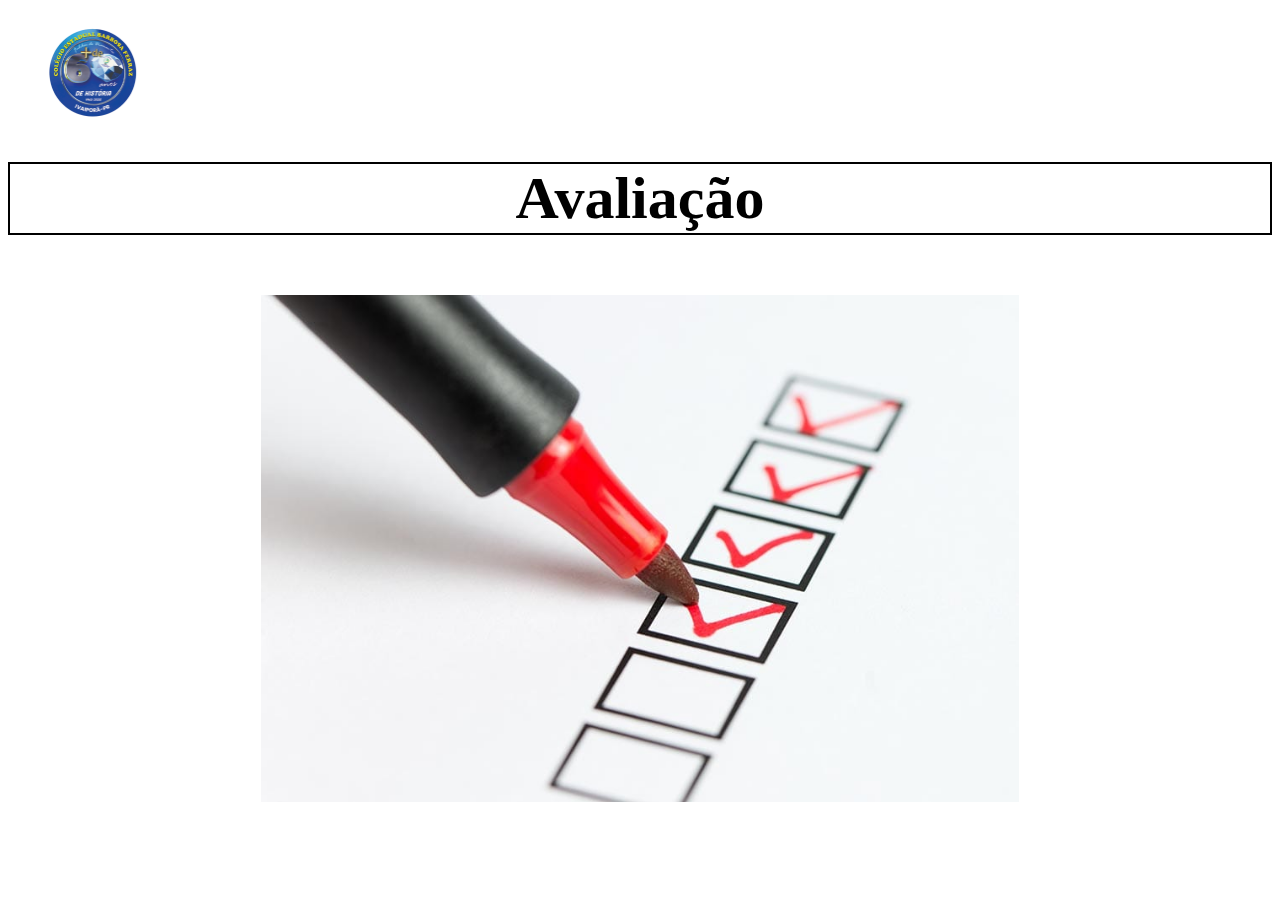
<file: index.html>
<!DOCTYPE html>
<html lang="pt-br">
<head>
    <meta charset="UTF-8">
    <meta name="viewport" content="width=device-width, initial-scale=1.0">
    <title>Document</title>
    <link rel="stylesheet" href="Style.css">
</head>
<body>
    <a href="Informações.html"><img src="Logo.png" alt="link"></a>
    <h1>Avaliação</h1>
   <img src="Avaliação.jpg" alt="prova" style="width: 60%; margin-left: 20%;">
</body>
</html>
</file>
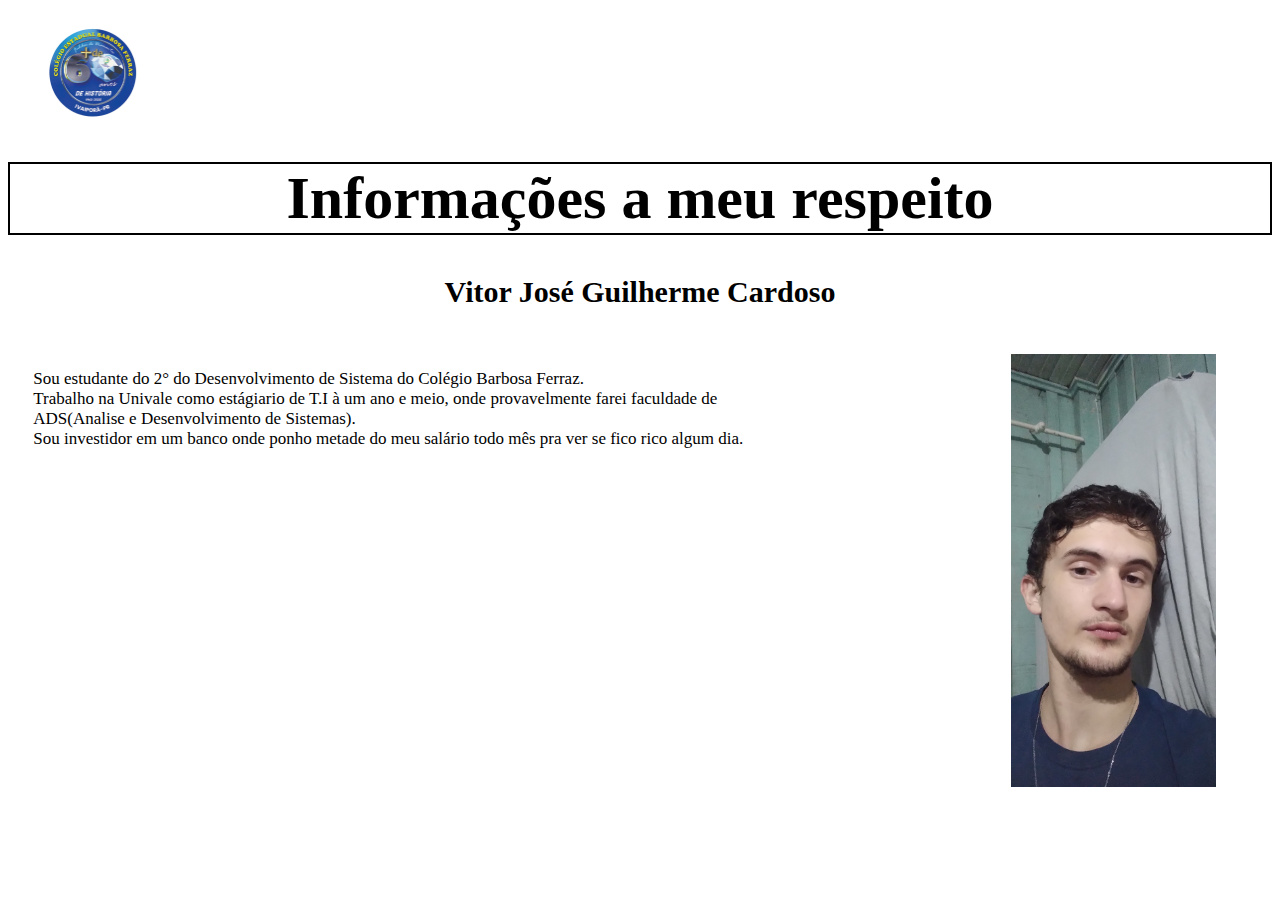
<file: Informações.html>
<!DOCTYPE html>
 <html lang="en">
 <head>
    <meta charset="UTF-8">
    <meta name="viewport" content="width=device-width, initial-scale=1.0">
    <title>Document</title>
    <link rel="stylesheet" href="Style.css">
 </head>
 <body>
    <a href="index.html"><img src="Logo.png" alt="link"></a>
    <h1>Informações a meu respeito</h1> 
    <h2>Vitor José Guilherme Cardoso</h2>
    <img class="Foto" src="Foto.jpg" alt="MinhaFoto" >
    <p>Sou estudante do 2° do Desenvolvimento de Sistema do Colégio Barbosa Ferraz. <br>
    Trabalho na Univale como estágiario de T.I à um ano e meio, onde provavelmente farei faculdade de <br>
    ADS(Analise e Desenvolvimento de Sistemas). <br>
    Sou investidor em um banco onde ponho metade do meu salário todo mês pra ver se fico rico algum dia.
 </p>
 </body>
 </html>
</file>
<file: Style.css>
h1 {
    text-align: center;
    font-size: 60px;
    border: 2px solid;
}
a, img {
    width: 90px;
    margin-top: 20px;
    margin-left: 20px;
}
p{
    margin-top: 60px;
    margin-left: 2%;
    font-size: 17px;
}
h2{
    text-align: center;
    font-size: 30px;
}
.Foto {
    position: absolute;
    right: 0;
    width: 16%;
    margin-right: 5%;
}
</file>
